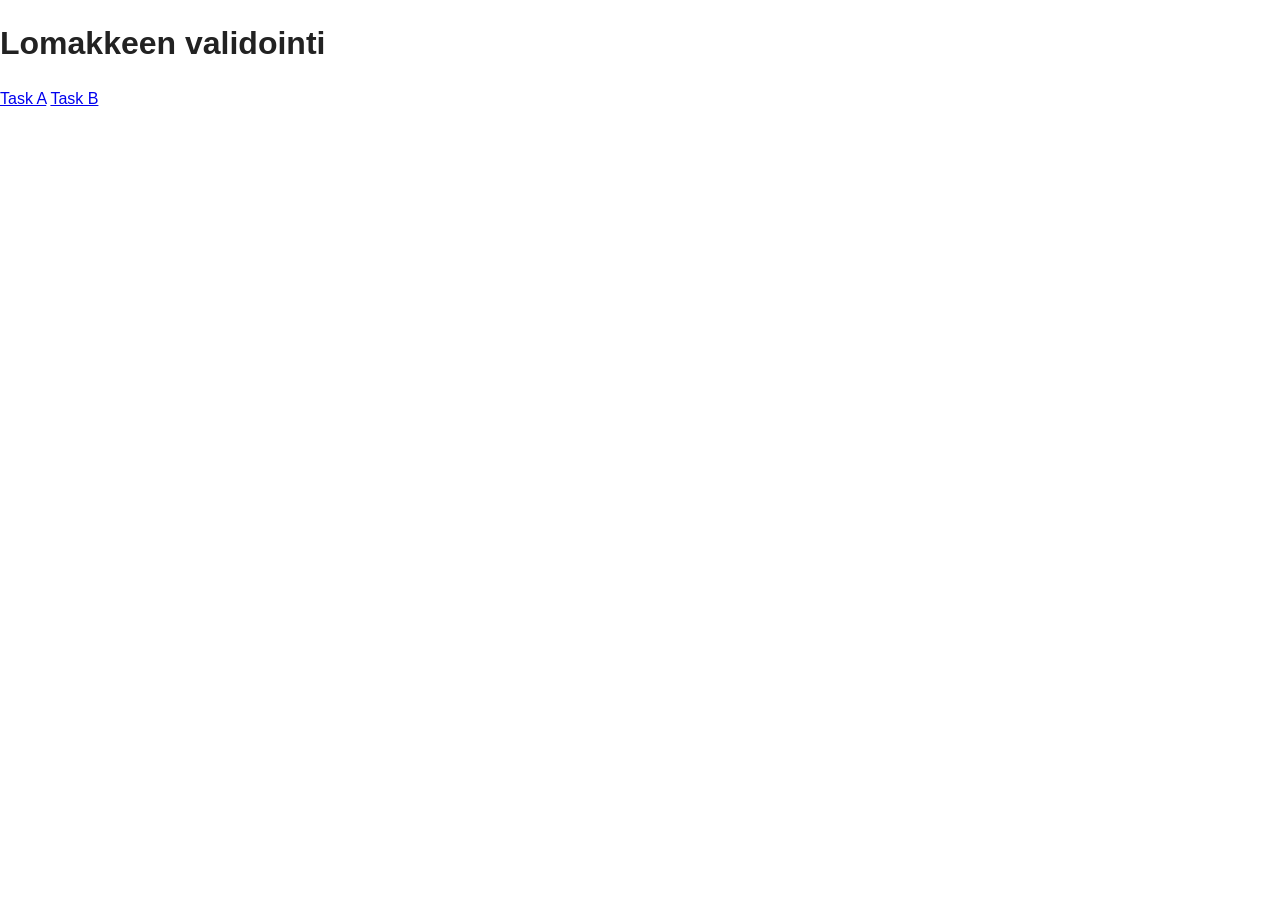
<file: TaskAnB/index.html>
<!doctype html>
<html class="no-js" lang="">

<head>
    <meta charset="utf-8">
    <meta http-equiv="X-UA-Compatible" content="IE=edge,chrome=1">
    <title>BCW1</title>
    <meta name="description" content="">
    <meta name="viewport" content="width=device-width, initial-scale=1">
    <link rel="apple-touch-icon" href="apple-touch-icon.png">

    <link rel="stylesheet" href="css/normalize.min.css">
    <link rel="stylesheet" href="css/main.css">

    <script src="js/vendor/modernizr-2.8.3.min.js"></script>
</head>

<body>
    <h1>Lomakkeen validointi</h1>
    <a href="task_a.html">Task A</a>
    <a href="task_b.html">Task B</a>

    <script src="//ajax.googleapis.com/ajax/libs/jquery/1.11.2/jquery.min.js"></script>
    <script>
        window.jQuery || document.write('<script src="js/vendor/jquery-1.11.2.min.js"><\/script>')
    </script>

    <script src="js/main.js"></script>
</body>

</html>
</file>
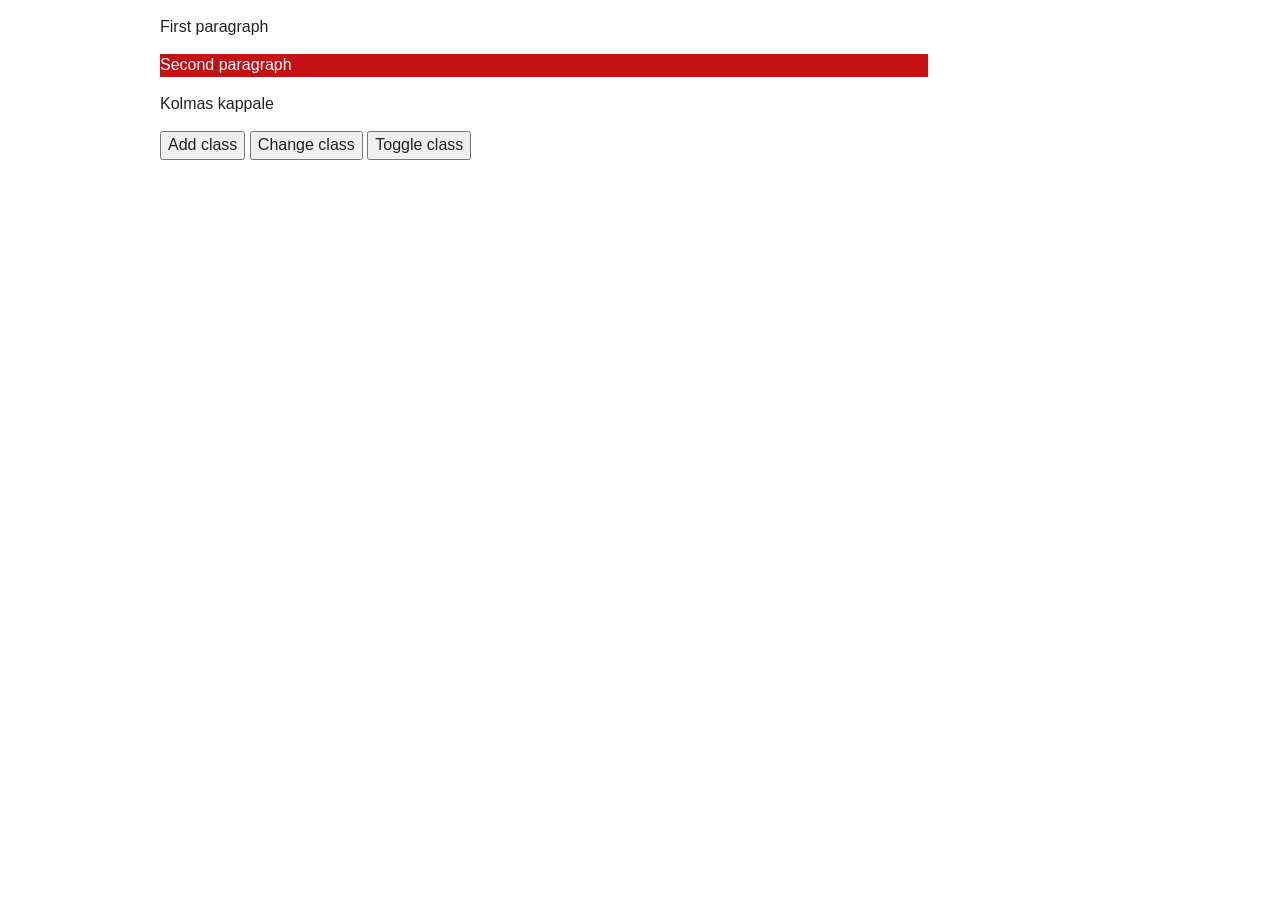
<file: BCW4-master/task-a.html>
<!doctype html>
<html class="no-js" lang="fi">
<head>
    <meta charset="utf-8">
    <meta http-equiv="X-UA-Compatible" content="IE=edge">
    <title>Task A</title>
    <meta name="description" content="">
    <meta name="viewport" content="width=device-width, initial-scale=1">
    <link rel="apple-touch-icon" href="apple-touch-icon.png">

    <link rel="stylesheet" href="css/normalize.min.css">
    <link rel="stylesheet" href="css/main.css">

    <script src="js/vendor/modernizr-2.8.3.min.js"></script>
</head>
<body>
<main>
    <p>First paragraph</p>
    <p class="red">Second paragraph</p>
    <p>Kolmas kappale</p>

    <button id="add">Add class</button>
    <button id="change">Change class</button>
    <button id="toggle">Toggle class</button>
</main>

<script src="js/main-a.js"></script>

</body>
</html>
</file>
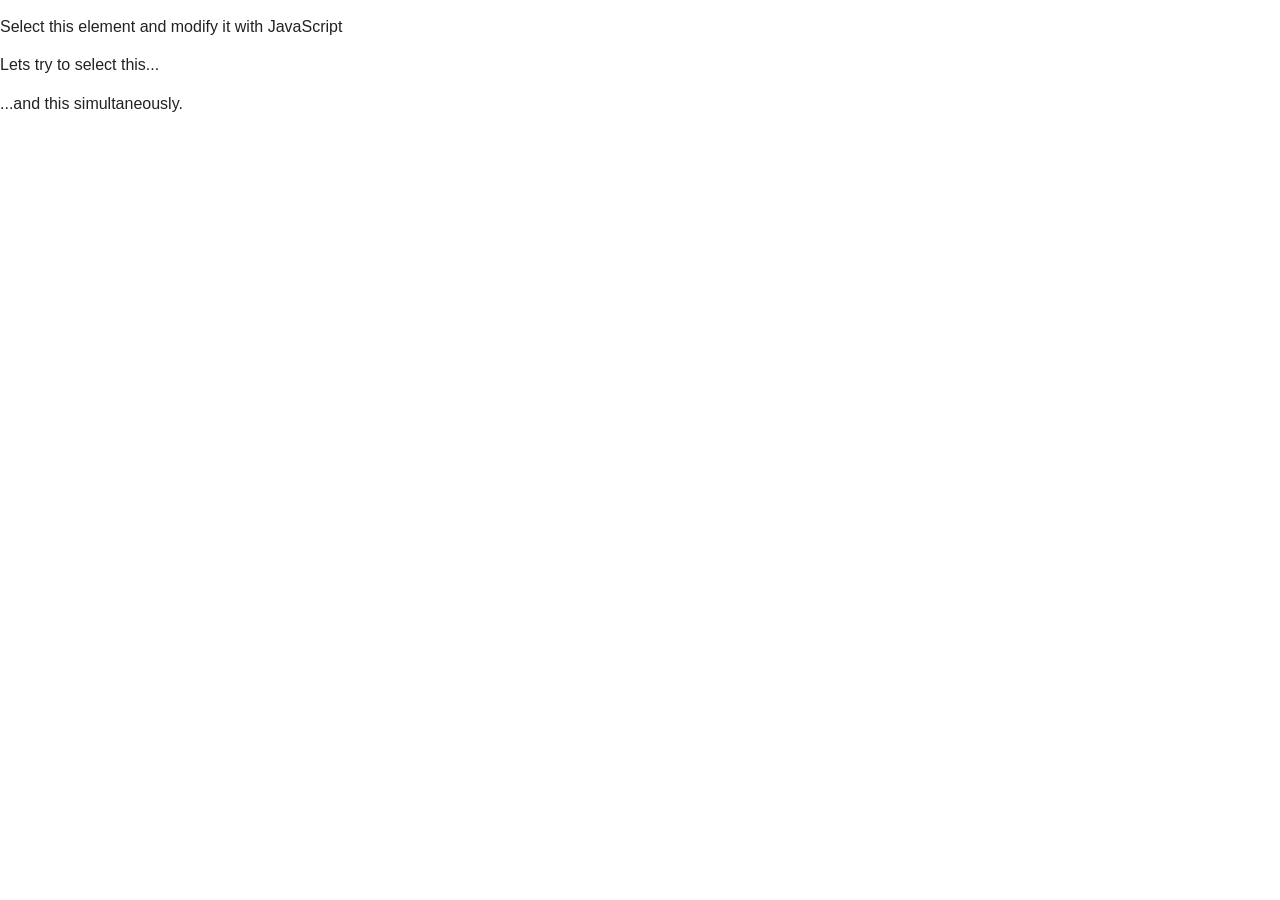
<file: TaskAnB/sample.html>
<!doctype html>
<html class="no-js" lang="">

<head>
    <meta charset="utf-8">
    <meta http-equiv="X-UA-Compatible" content="IE=edge">
    <title></title>
    <meta name="description" content="">
    <meta name="viewport" content="width=device-width, initial-scale=1">
    <link rel="apple-touch-icon" href="apple-touch-icon.png">

    <link rel="stylesheet" href="css/normalize.min.css">
    <link rel="stylesheet" href="css/main.css">

    <script src="js/vendor/modernizr-2.8.3.min.js"></script>
</head>

<body>
    <main>
        <p id="test">Select this element and modify it with JavaScript</p>
        <p class="example">Lets try to select this...</p>
        <p class="example">...and this simultaneously.</p>
    </main>
  
</body>

</html>
</file>
<file: TaskAnB/css/main.css>
/*! HTML5 Boilerplate v5.0 | MIT License | http://h5bp.com/ */

html {

    background-repeat: no-repeat;
    background-position: center;
    background-size: cover;
    color: #222;
    font-size: 1em;
    line-height: 1.4;
}

::-moz-selection {
    background: #b3d4fc;
    text-shadow: none;
}

::selection {
    background: #b3d4fc;
    text-shadow: none;
}

hr {
    display: block;
    height: 1px;
    border: 0;
    border-top: 1px solid #ccc;
    margin: 1em 0;
    padding: 0;
}

audio,
canvas,
iframe,
img,
svg,
video {
    vertical-align: middle;
}

fieldset {
    border: 0;
    margin: 0;
    padding: 0;
}

textarea {
    resize: vertical;
}

.browserupgrade {
    margin: 0.2em 0;
    background: #ccc;
    color: #000;
    padding: 0.2em 0;
}


/* ==========================================================================
   Author's custom styles
   ========================================================================== */
.container {
  display: flex;
  justify-content: center;
  align-content: center;
}

.formContainer {
    display: flex;
    flex-flow: row;
    width: 80%;
    height: 80%;
    margin: 200px;
}

.formInfo {
   padding-left: 1%;
}

header {

  height: 5rem;
  width: 100%;
  position: fixed;
  background-color: #BDBDBD;
}

form {

  padding: 5rem;
}

.inputField {
  width: 15rem;
  padding-bottom: 1rem;
  border-radius: 5px;
  -webkit-transition: width 0.5s;
  transition: width 0.5s;

}

.inputField:focus {
  width: 20rem;
}

.submit {
  display: block;
  width: 5rem;
  padding-bottom: 1rem;
}

/*=============================================================================
  Color schemes
==============================================================================*/
.formBG {

  background-color: rgba(255, 255, 255, 0.5);
}












/* ==========================================================================
   Media Queries
   ========================================================================== */

@media only screen and (min-width: 35em) {

}

@media print,
       (-o-min-device-pixel-ratio: 5/4),
       (-webkit-min-device-pixel-ratio: 1.25),
       (min-resolution: 120dpi) {

}

/* ==========================================================================
   Helper classes
   ========================================================================== */

.hidden {
    display: none !important;
    visibility: hidden;
}

.visuallyhidden {
    border: 0;
    clip: rect(0 0 0 0);
    height: 1px;
    margin: -1px;
    overflow: hidden;
    padding: 0;
    position: absolute;
    width: 1px;
}

.visuallyhidden.focusable:active,
.visuallyhidden.focusable:focus {
    clip: auto;
    height: auto;
    margin: 0;
    overflow: visible;
    position: static;
    width: auto;
}

.invisible {
    visibility: hidden;
}

.clearfix:before,
.clearfix:after {
    content: " ";
    display: table;
}

.clearfix:after {
    clear: both;
}

.clearfix {
    *zoom: 1;
}

/* ==========================================================================
   Print styles
   ========================================================================== */

@media print {
    *,
    *:before,
    *:after {
        background: transparent !important;
        color: #000 !important;
        box-shadow: none !important;
        text-shadow: none !important;
    }

    a,
    a:visited {
        text-decoration: underline;
    }

    a[href]:after {
        content: " (" attr(href) ")";
    }

    abbr[title]:after {
        content: " (" attr(title) ")";
    }

    a[href^="#"]:after,
    a[href^="javascript:"]:after {
        content: "";
    }

    pre,
    blockquote {
        border: 1px solid #999;
        page-break-inside: avoid;
    }

    thead {
        display: table-header-group;
    }

    tr,
    img {
        page-break-inside: avoid;
    }

    img {
        max-width: 100% !important;
    }

    p,
    h2,
    h3 {
        orphans: 3;
        widows: 3;
    }

    h2,
    h3 {
        page-break-after: avoid;
    }
}
</file>
<file: BCW4-master/css/main.css>
/*! HTML5 Boilerplate v5.0 | MIT License | http://h5bp.com/ */

html {
    color: #222;
    font-size: 1em;
    line-height: 1.4;
}

::-moz-selection {
    background: #b3d4fc;
    text-shadow: none;
}

::selection {
    background: #b3d4fc;
    text-shadow: none;
}

hr {
    display: block;
    height: 1px;
    border: 0;
    border-top: 1px solid #ccc;
    margin: 1em 0;
    padding: 0;
}

audio,
canvas,
iframe,
img,
svg,
video {
    vertical-align: middle;
}

fieldset {
    border: 0;
    margin: 0;
    padding: 0;
}

textarea {
    resize: vertical;
}

.browserupgrade {
    margin: 0.2em 0;
    background: #ccc;
    color: #000;
    padding: 0.2em 0;
}


/* ==========================================================================
   Author's custom styles
   ========================================================================== */

/* classes for task a */
.red {
    background-color: #c60f13;
    color: #fff;
}

.blue {
    background-color: #2ba6cb;
    color: #fff;
}

.green {
    background-color: #003300;
    color: #fff;
}
/* task a ends */

.primary-color {
    background-color: #2ba6cb;
}

.secondary-color {
    background-color: #e9e9e9;
}

.default {
    background-color: #ffae00;
}

.alert {
    background-color: #c60f13;
}

body {
    display: flex;
    flex-wrap: wrap;
}

header {
    background-image: url(http://via.placeholder.com/960x100/000?text=HeaderBGImage);
    background-position: center;
    width: 100%;
}

header h1 {
    margin:0;
    font-size: 1.5em;
    position: absolute;
    top: 0;
    line-height: 100px;
    padding: 0 6em;
    color: #e9e9e9;
}

ul {
    list-style-type: none;
    padding: 0;
    display: flex;
    flex-wrap: wrap;
    justify-content: space-around;
}

li {
    /* width: 33.33%; */
}

figure {
    margin: .5em;
    position: relative;
}

figure img {
    width: 100%;
}

figcaption {
    display: none;
}

figure:hover > figcaption {
    display: block;
    position: absolute;
    top: 0px;
    width: 100%;
    background-color: rgba(255,255,255,0.7);
}

figcaption h3 {
    margin: 0;
    text-align: center;
}

main {
    width: 100%;
}

aside {
    width: 100%;
}

.lightbox {
    display: flex;
    width: 40em;
    height: 35em;
    position: fixed;
    top: 5em;
    left: 25em;
    align-items: center;
    justify-content: center;
    border: 2em solid #364154;
    border-radius: 5px;
}

.lightbox img {
    display: block;
    width: 100%;
    height: 100%;
}

.lightbox a {
    width: 100%
}

.dimming {
    display: inline;
    background-color: #364154;
    opacity: 0.2;
}

#dimmingDiv {
    display:inherit;
    flex-wrap: wrap;
}

/* ==========================================================================
   Media Queries
   ========================================================================== */

@media only screen and (min-width: 669px) {
    body {
        max-width: 60em;
        margin: auto;
    }

    main {
        width: 80%;
    }

    aside {
        width: 20%;
    }

}

@media print,
(-o-min-device-pixel-ratio: 5/4),
(-webkit-min-device-pixel-ratio: 1.25),
(min-resolution: 120dpi) {

}

/* ==========================================================================
   Helper classes
   ========================================================================== */

.hidden {
    display: none !important;
    visibility: hidden;
}

.visuallyhidden {
    border: 0;
    clip: rect(0 0 0 0);
    height: 1px;
    margin: -1px;
    overflow: hidden;
    padding: 0;
    position: absolute;
    width: 1px;
}

.visuallyhidden.focusable:active,
.visuallyhidden.focusable:focus {
    clip: auto;
    height: auto;
    margin: 0;
    overflow: visible;
    position: static;
    width: auto;
}

.invisible {
    visibility: hidden;
}

.clearfix:before,
.clearfix:after {
    content: " ";
    display: table;
}

.clearfix:after {
    clear: both;
}

.clearfix {
    *zoom: 1;
}

/* ==========================================================================
   Print styles
   ========================================================================== */

@media print {
    *,
    *:before,
    *:after {
        background: transparent !important;
        color: #000 !important;
        box-shadow: none !important;
        text-shadow: none !important;
    }

    a,
    a:visited {
        text-decoration: underline;
    }

    a[href]:after {
        content: " (" attr(href) ")";
    }

    abbr[title]:after {
        content: " (" attr(title) ")";
    }

    a[href^="#"]:after,
    a[href^="javascript:"]:after {
        content: "";
    }

    pre,
    blockquote {
        border: 1px solid #999;
        page-break-inside: avoid;
    }

    thead {
        display: table-header-group;
    }

    tr,
    img {
        page-break-inside: avoid;
    }

    img {
        max-width: 100% !important;
    }

    p,
    h2,
    h3 {
        orphans: 3;
        widows: 3;
    }

    h2,
    h3 {
        page-break-after: avoid;
    }
}
</file>
